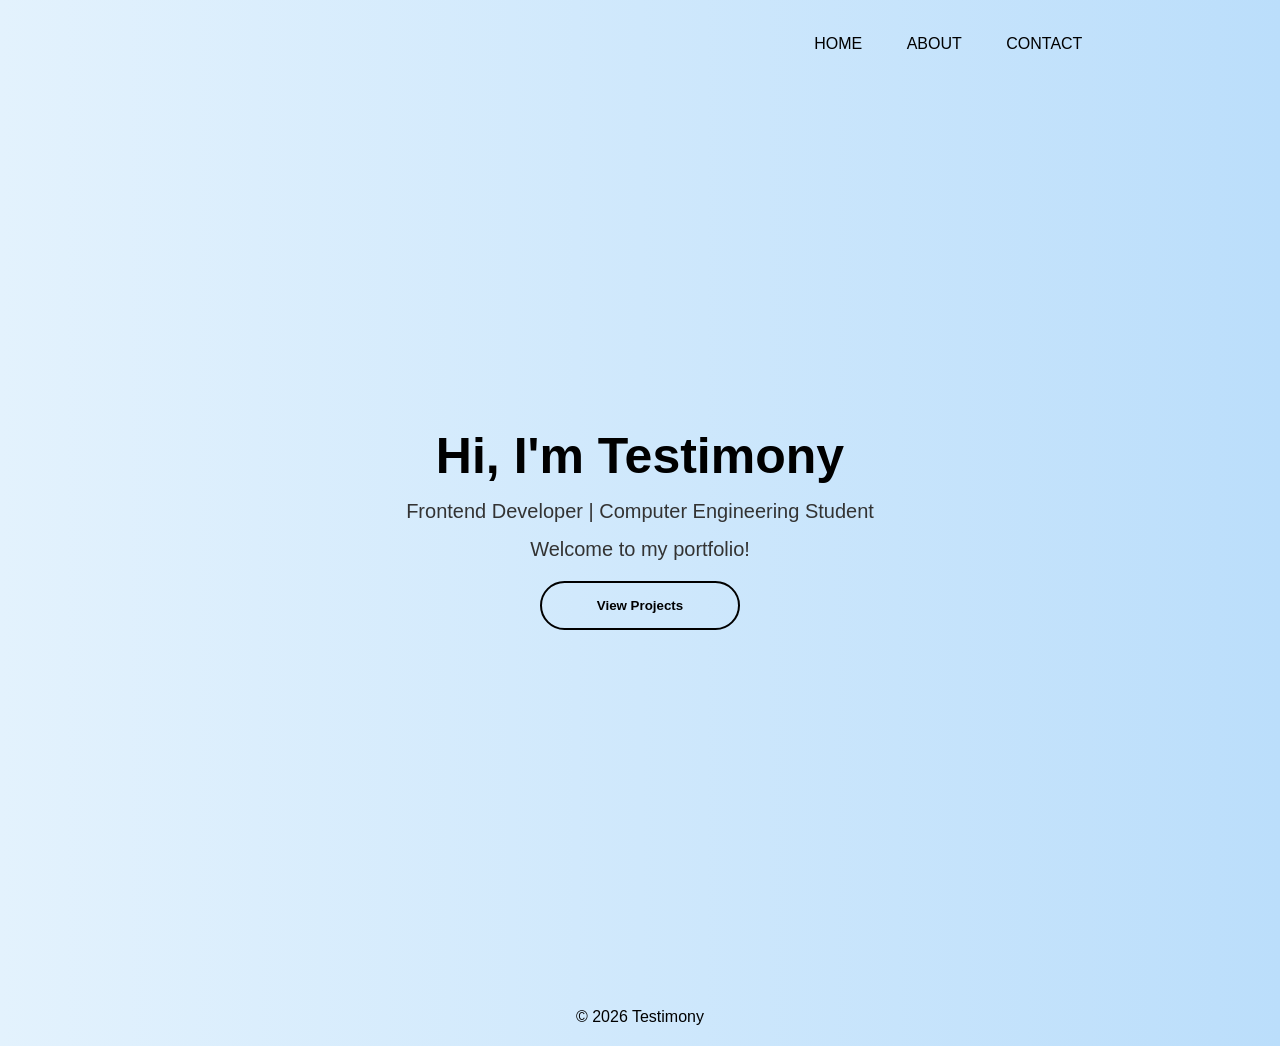
<file: index.html>
<!DOCTYPE html>
<html lang="en">
<head>
  <meta charset="UTF-8">
  <meta name="viewport" content="width=device-width, initial-scale=1.0">
  <title>My Portfolio</title>
  <link rel="stylesheet" href="portfolio style.css">
</head>

<body>

<div class="container">

  <div class="navbar">
    <ul>
      <li><a href="index.html">Home</a></li>
      <li><a href="Portfolio About.html">About</a></li>
      <li><a href="Portfolio Contact.html">Contact</a></li>
    </ul>
  </div>

  <div class="hero">
    <h1>Hi, I'm Testimony</h1>
    <p>
      <span class="left">Frontend Developer</span>
      <span class="right">| Computer Engineering Student</span>
    </p>

    <p>Welcome to my portfolio!</p>
    <button class="button"><span></span> View Projects </button>
  </div>

  <footer>
    <p>© 2026 Testimony</p>
  </footer>

</div>

</body>
</html>
</file>
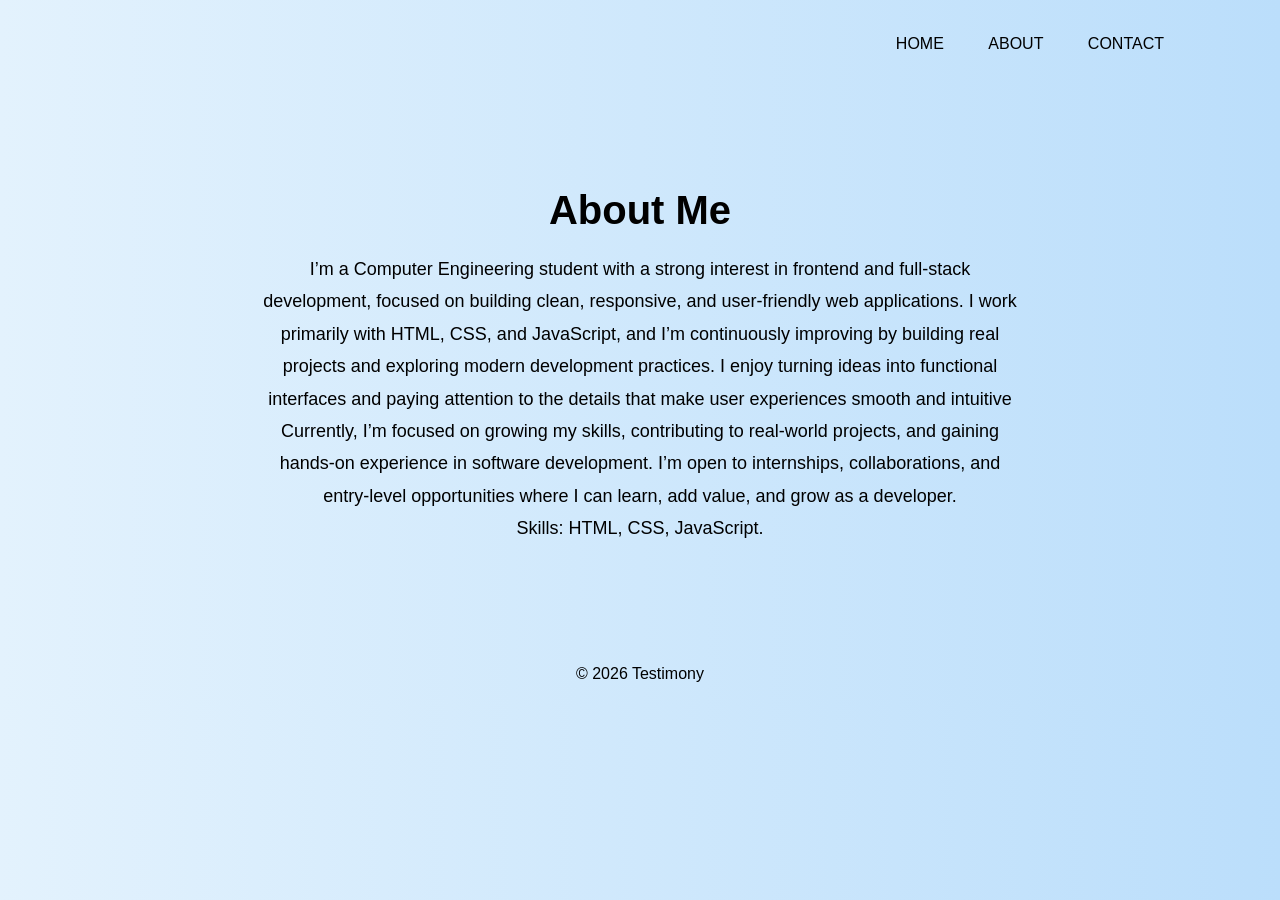
<file: Portfolio About.html>
<!DOCTYPE html>
<html lang="en">
<head>
  <meta charset="UTF-8">
  <meta name="viewport" content="width=device-width, initial-scale=1.0">
  <title>My Portfolio</title>
  <link rel="stylesheet" href="portfolio style.css">

</head>
<body>
  <div class="navbar">
    <ul>
      <li><a href="index.html">Home</a></li>
      <li><a href="Portfolio About.html">About</a></li>
      <li><a href="Portfolio Contact.html">Contact</a></li>
    </ul>
  </div>
<div class="about">
    <div class="container">
  <h2><b>About Me</b></h2>
  <p>I’m a Computer Engineering student with a strong interest in frontend and full-stack development,
 focused on building clean, responsive, and user-friendly web applications.
I work primarily with HTML, CSS, and JavaScript, and I’m continuously improving by building real projects and exploring modern development practices. 
I enjoy turning ideas into functional interfaces and paying attention to the details that make user experiences smooth and intuitive
Currently, I’m focused on growing my skills, contributing to real-world projects, and gaining hands-on experience in software development.
I’m open to internships, collaborations, and entry-level opportunities where I can learn, add value, and grow as a developer.<br>
Skills: HTML, CSS, JavaScript.</p>
</div>
</div>
<footer>
  <p>© 2026 Testimony</p>
</footer>
</body>
</html>
</file>
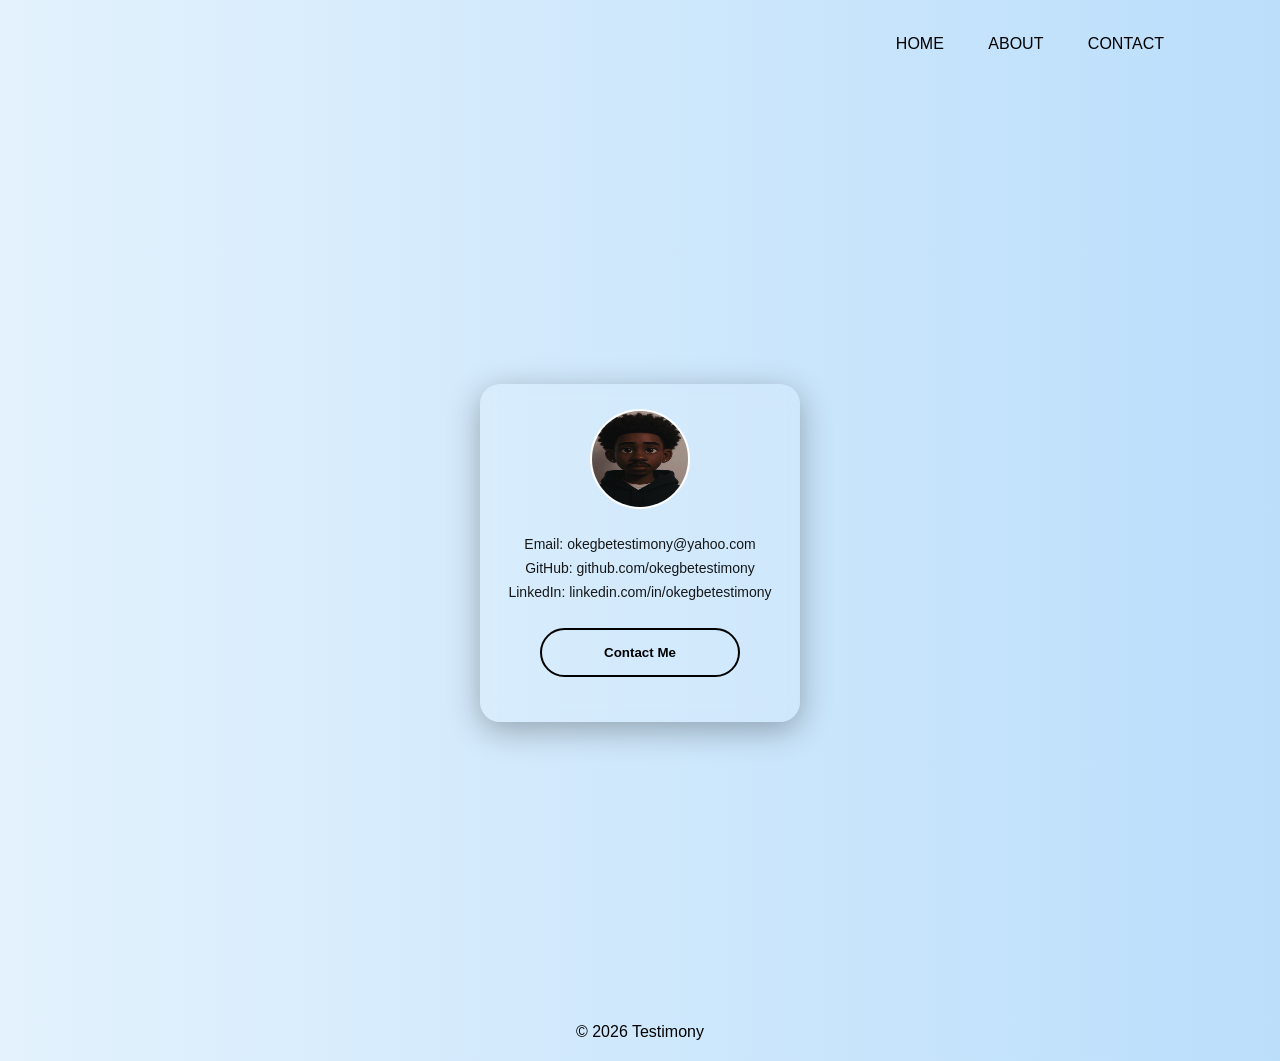
<file: Portfolio Contact.html>
<!DOCTYPE html>
<html lang="en">
<head>
  <meta charset="UTF-8">
  <meta name="viewport" content="width=device-width, initial-scale=1.0">
  <title>My Portfolio</title>
  <link rel="stylesheet" href="portfolio style.css">

</head>
<body>
  <div class="navbar">
    <ul>
      <li><a href="index.html">Home</a></li>
      <li><a href="Portfolio About.html">About</a></li>
      <li><a href="Portfolio Contact.html">Contact</a></li>
    </ul>
  </div>

<section class="contact-info">
<div class="card">
    <img src="contact ID.jpg"  alt="profile">
<p>Email: <a href="mailto:okegbetestimony@yahoo.com">okegbetestimony@yahoo.com</a></p>
<p>GitHub: <a href="https://github.com/okegbetestimony" target="_blank">github.com/okegbetestimony</a></p>
<p>LinkedIn: <a href="https://linkedin.com/in/okegbetestimony" target="_blank">linkedin.com/in/okegbetestimony</a></p>
<button class="button"><span></span>Contact Me </button>
</div>
</section>
<footer>
  <p>© 2026 Testimony</p>
</footer>
</body>
</html>
</file>
<file: portfolio style.css>
*{
    margin: 0;
    padding: 0;
    box-sizing: border-box;
}
.container{
  width: 85%;
  max-width: 1100px;
  margin: auto;
}
/* BODY BACKGROUND */
body{
  width: 100%;
  min-height: 70vh;
  align-items: center;
  display: flex;
  flex-direction: column;
  font-family: 'Poppins', sans-serif;
  background: linear-gradient(to right, #e3f2fd, #bbdefb);
}

/* NAVBAR */
.navbar{
    width: 85%;
    margin: auto;
    padding: 35px 0;
    display: flex;
    align-items: center;
}

.navbar ul{
    margin-left: auto;
}

.navbar ul li{
    list-style: none;
    display: inline-block;
    margin: 0 20px;
    position: relative;
}

.navbar ul li a{
    text-decoration: none;
    color: black;
    text-transform: uppercase;
}

.navbar ul li::after{
    content: '';
    width: 0;
    height: 2px;
    background: #000;
    position: absolute;
    left: 0;
    bottom: -10px;
    transition: 0.5s;
}

.navbar ul li:hover::after{
    width: 100%;
}

/* HERO */
.hero{
    height: 100vh;
    display: flex;
    flex-direction: column;
    justify-content: center;
    align-items: center;
    text-align: center;
}

.hero h1{
    font-size: 50px;
    color: #000;

    opacity: 0;
    transform: translateY(-80px);
    animation: dropDown 1s ease forwards;
}

@keyframes dropDown{
    to{
        opacity: 1;
        transform: translateY(0);
    }
}

.hero p{
    font-size: 20px;
    color: #333;
    margin-top: 15px;
}

/* left text */
.hero .left{
    display: inline-block;
    opacity: 0;
    transform: translateX(-100px);
    animation: slideLeft 1s ease forwards;
    animation-delay: 0.5s;
}

/* right text */
.hero .right{
    display: inline-block;
    opacity: 0;
    transform: translateX(100px);
    animation: slideRight 1s ease forwards;
    animation-delay: 0.5s;
}

/* animations */
@keyframes slideLeft{
    to{
        opacity: 1;
        transform: translateX(0);
    }
}

@keyframes slideRight{
    to{
        opacity: 1;
        transform: translateX(0);
    }
}

/* BUTTON */
.button{
    width: 200px;
    padding: 15px 0;
    text-align: center;
    color: black;
    background: transparent;
    border: 2px solid black;
    border-radius: 25px;
    cursor: pointer;
    margin: 20px 10px;
    font-weight: bold;
    position: relative;
    overflow: hidden;
}

.button span{
    position: absolute;
    height: 100%;
    width: 0;
    background: grey;
    left: 0;
    bottom: 0;
    border-radius: 25px;
    z-index: -1;
    transition: 0.5s;
}

.button:hover span{
    width: 100%;
}

footer {
      text-align: center;
      padding: 20px;
      color: black;
    }

/* ABOUT */
.about{
    width: 70%;
    margin: 100px auto;
    text-align: center;
}

.about h2{
    font-size: 40px;
    margin-bottom: 20px;
}

.about p{
    font-size: 18px;
    line-height: 1.8;
}
/* CONTACT */
.contact-info {
  min-height: 100vh;
  display: flex;
  justify-content: center;
  align-items: center;
}

/* CARD DESIGN */
.card {
  width: 320px;
  padding: 25px;
  border-radius: 20px;
  background: rgba(255, 255, 255, 0.1);
  backdrop-filter: blur(10px);
  box-shadow: 0 8px 32px rgba(0,0,0,0.3);
  color: black;
  text-align: center;
  transition: transform 0.3s ease;
}

.card:hover {
  transform: translateY(-10px);
}

.card img {
  width: 100px;
  height: 100px;
  border-radius: 50%;
  margin-bottom: 15px;
  border: 2px solid white;
}

.card h2 {
  font-size: 22px;
  margin-bottom: 8px;
}

.card p {
  font-size: 14px;
  opacity: 0.9;
}

/* CONTACT INFO */
.contact-info {
  margin-top: 15px;
  text-align: left;
}

.contact-info p {
  margin: 8px 0;
}

/* BUTTON */
.btn {
  display: inline-block;
  margin-top: 15px;
  padding: 10px 20px;
  border-radius: 25px;
  background: #00c6ff;
  color: white;
  text-decoration: none;
  transition: 0.3s;
}

.btn:hover {
  background: #0072ff;
}
a{
    color: #000;
    text-decoration: none;
}

a:hover{
    text-decoration: underline;
}
/* ================= RESPONSIVE ================= */

/* Tablets */
@media (max-width: 768px){

  .container{
    width: 90%;
  }

  /* NAVBAR */
  .navbar{
    flex-direction: column;
    align-items: flex-start;
  }

  .navbar ul{
    margin-left: 0;
    margin-top: 15px;
    width: 100%;
  }

  .navbar ul li{
    display: block;
    margin: 10px 0;
  }

  /* HERO */
  .hero h1{
    font-size: 35px;
  }

  .hero p{
    font-size: 16px;
  }

  /* ABOUT */
  .about{
    width: 90%;
  }

  .about h2{
    font-size: 30px;
  }

  .about p{
    font-size: 16px;
  }

  /* CARD */
  .card{
    width: 90%;
  }
}


/* Phones */
@media (max-width: 480px){

  .hero h1{
    font-size: 28px;
  }

  .hero p{
    font-size: 14px;
  }

  .button{
    width: 150px;
    padding: 10px 0;
    font-size: 14px;
  }

  .card{
    padding: 20px;
  }

  .card img{
    width: 80px;
    height: 80px;
  }

}
</file>
